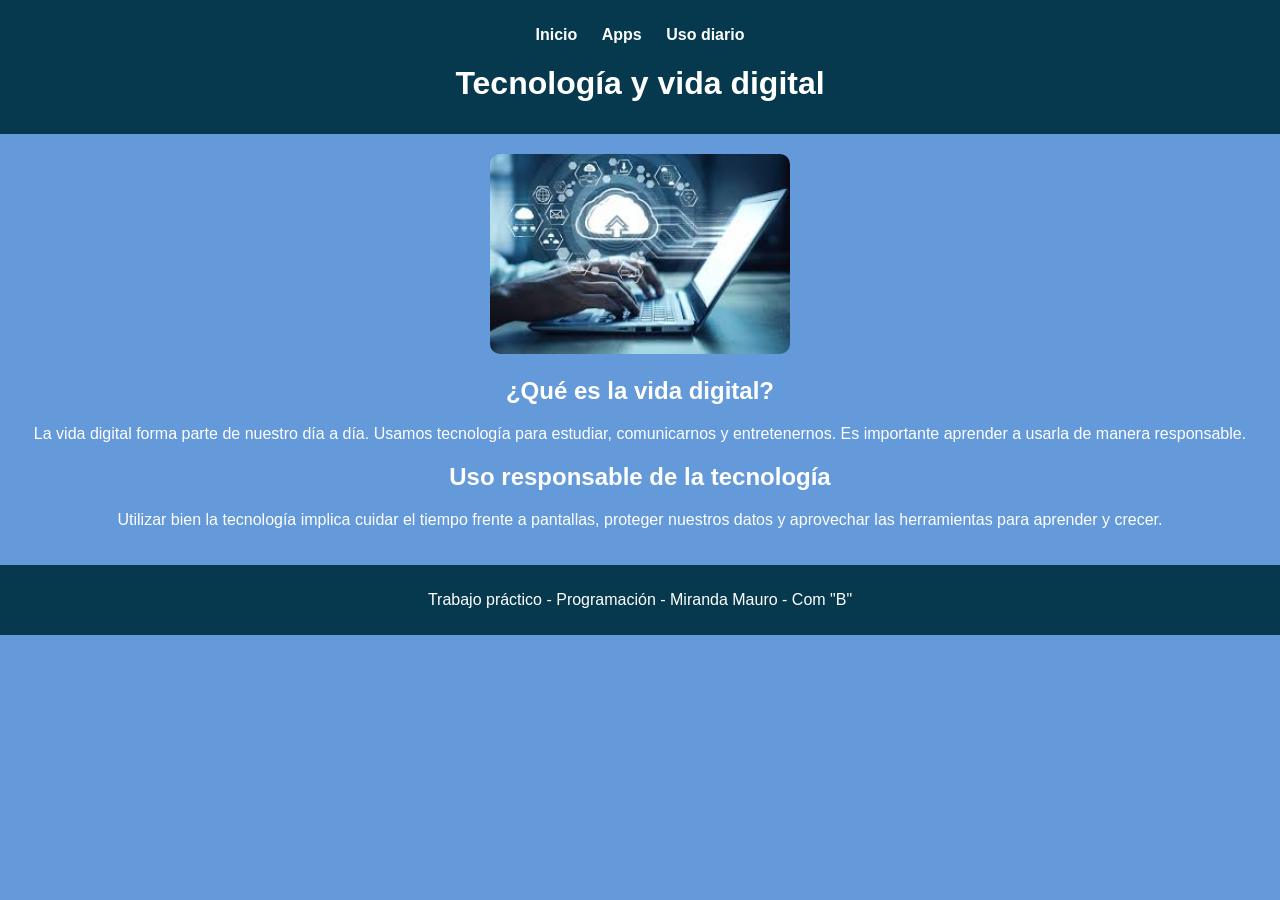
<file: index.html>
<!DOCTYPE html>
<html lang="es">
<head>
    <meta charset="UTF-8">
    <meta name="viewport" content="width=device-width, initial-scale=1.0">
    <title>Tecnologia y vida digital</title>
    <link rel="stylesheet" href="style.css">
</head>
<body>
        <header>
    <nav>
        <ul>
            <li><a href="index.html">Inicio</a></li>
            <li><a href="receta.html">Apps</a></li>
            <li><a href="horario.html">Uso diario</a></li>
        </ul>
    </nav>
    <h1>Tecnología y vida digital</h1>
</header>
<main>
    <img src="imagentcno.jpg" alt="Tecnología">

    <section>
        <h2>¿Qué es la vida digital?</h2>
        <p>
            La vida digital forma parte de nuestro día a día. Usamos tecnología para estudiar,
            comunicarnos y entretenernos. Es importante aprender a usarla de manera responsable.
        </p>
    </section>

    <section>
        <h2>Uso responsable de la tecnología</h2>
        <p>
            Utilizar bien la tecnología implica cuidar el tiempo frente a pantallas, proteger
            nuestros datos y aprovechar las herramientas para aprender y crecer.
        </p>
    </section>
</main>

<footer>
    <p>Trabajo práctico - Programación - Miranda Mauro - Com "B"</p>
</footer>

</body>
</html>
</file>
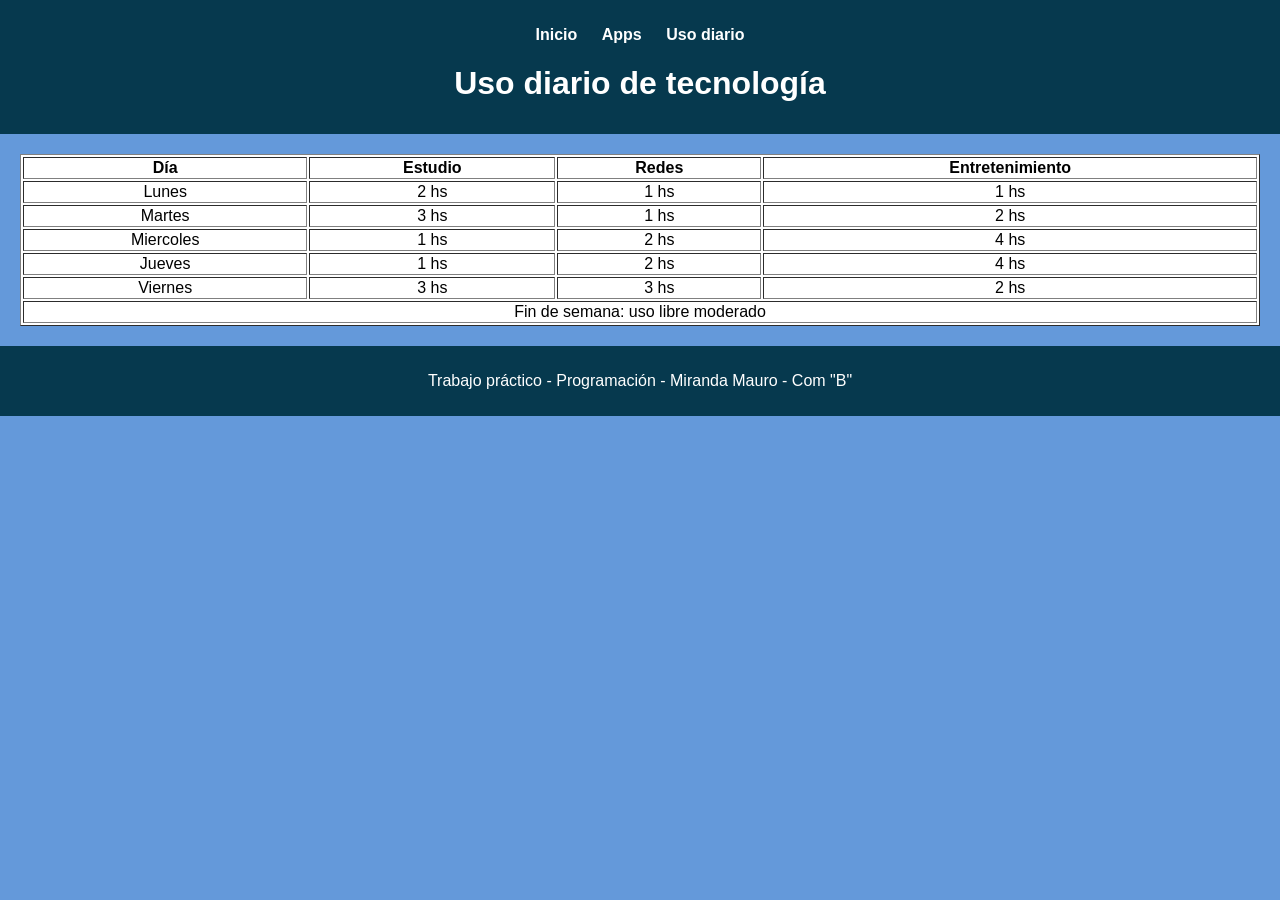
<file: horario.html>
<!DOCTYPE html>
<html lang="es">
<head>
    <meta charset="UTF-8">
    <meta name="viewport" content="width=device-width, initial-scale=1.0">
    <title>Uso diario</title>
    <link rel="stylesheet" href="style.css">
</head>
<body>
    <header>
    <nav>
        <ul>
            <li><a href="index.html">Inicio</a></li>
            <li><a href="receta.html">Apps</a></li>
            <li><a href="horario.html">Uso diario</a></li>
        </ul>
    </nav>
    <h1>Uso diario de tecnología</h1>
</header>

<main>
    <table border="1">
        <tr>
            <th>Día</th>
            <th>Estudio</th>
            <th>Redes</th>
            <th>Entretenimiento</th>
        </tr>

        <tr>
            <td>Lunes</td>
            <td>2 hs</td>
            <td>1 hs</td>
            <td>1 hs</td>
        </tr>

        <tr>
            <td>Martes</td>
            <td>3 hs</td>
            <td>1 hs</td>
            <td>2 hs</td>
        </tr>
        
            <td>Miercoles</td>
            <td>1 hs</td>
            <td>2 hs</td>
            <td>4 hs</td>
        </tr>
            <td>Jueves</td>
            <td>1 hs</td>
            <td>2 hs</td>
            <td>4 hs</td>
        </tr>
            <td>Viernes</td>
            <td>3 hs</td>
            <td>3 hs</td>
            <td>2 hs</td>
        </tr>
        <tr>
            <td colspan="4">Fin de semana: uso libre moderado</td>
        </tr>
    </table>
</main>

<footer>
    <p>Trabajo práctico - Programación - Miranda Mauro - Com "B"</p>
</footer>

</body>
</html>
</file>
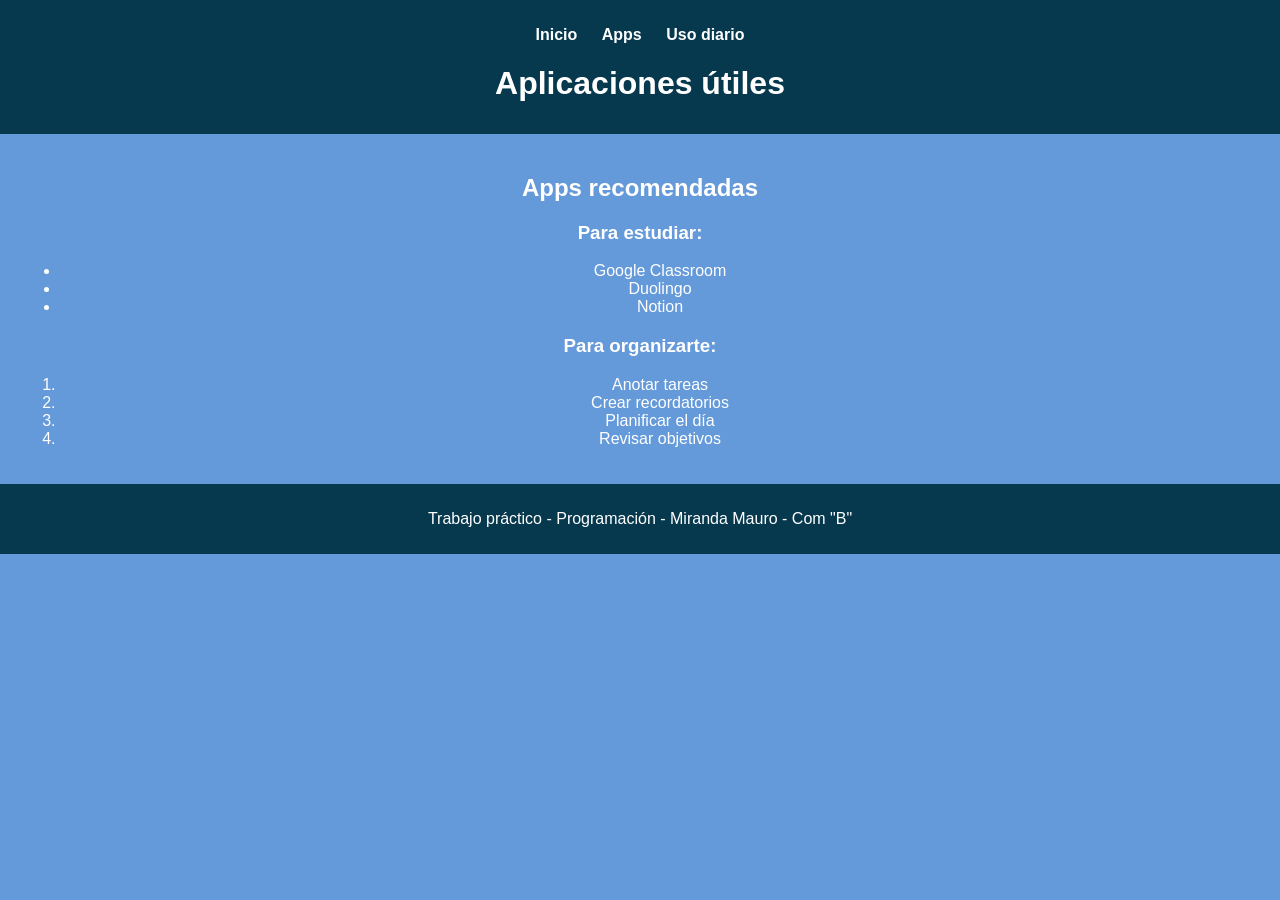
<file: receta.html>
<!DOCTYPE html>
<html lang="es">
<head>
    <meta charset="UTF-8">
    <meta name="viewport" content="width=device-width, initial-scale=1.0">
    <title>Apps</title>
    <link rel="stylesheet" href="style.css">
</head>
<body>
    <header>
    <nav>
        <ul>
            <li><a href="index.html">Inicio</a></li>
            <li><a href="receta.html">Apps</a></li>
            <li><a href="horario.html">Uso diario</a></li>
        </ul>
    </nav>
    <h1>Aplicaciones útiles</h1>
</header>

<main>
    <section>
        <h2>Apps recomendadas</h2>

        <h3>Para estudiar:</h3>
        <ul>
            <li>Google Classroom</li>
            <li>Duolingo</li>
            <li>Notion</li>
        </ul>

        <h3>Para organizarte:</h3>
        <ol>
            <li>Anotar tareas</li>
            <li>Crear recordatorios</li>
            <li>Planificar el día</li>
            <li>Revisar objetivos</li>
        </ol>
    </section>
</main>

<footer>
    <p>Trabajo práctico - Programación - Miranda Mauro - Com "B"</p>
</footer>

</body>
</html>
</file>
<file: style.css>
body {
    font-family: Arial, sans-serif;
    background-color: #6499da;
    margin: 0;
}

header {
    background-color: #06394e;
    text-align: center;
    padding: 10px;
    color: white;
}

nav ul {
    list-style: none;
    padding: 0;
}

nav ul li {
    display: inline;
    margin: 10px;
}

nav a {
    text-decoration: none;
    color: white;
    font-weight: bold;
}

main {
    color: white;
    padding: 20px;
    text-align: center;
    
}
table {
    color: black;
}

img {
    
    width: 300px;
    border-radius: 10px;
}

table {
    width: 100%;
    background-color: white;
}

footer {
    text-align: center;
    background-color: #06394e;
    padding: 10px;
    color: white;
}
</file>
